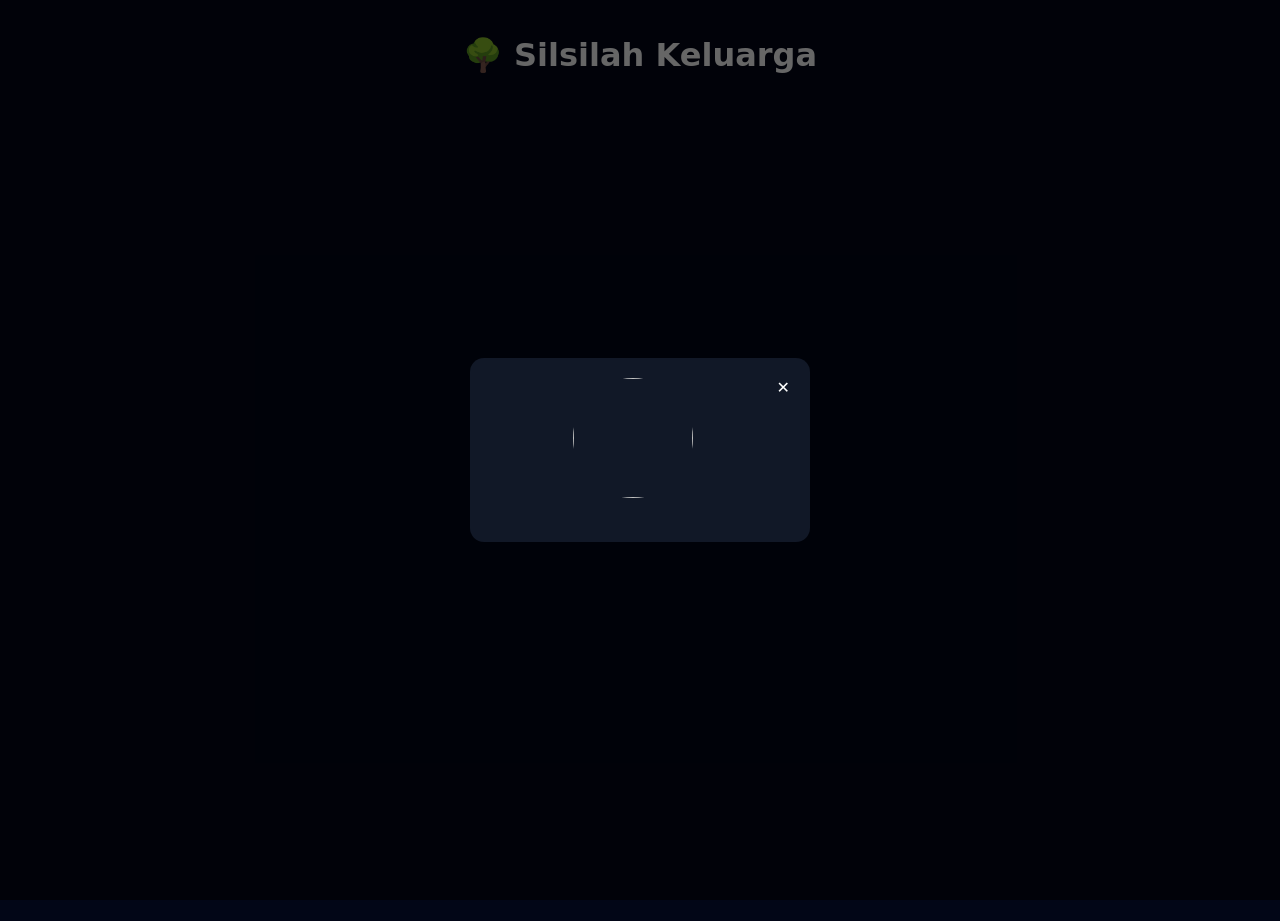
<file: index.html>
<!DOCTYPE html>
<html lang="id">
<head>
<meta charset="UTF-8">
<meta name="viewport" content="width=device-width,initial-scale=1.0">

<title>Silsilah Keluarga</title>

<link rel="stylesheet" href="style.css">
<script src="https://balkan.app/js/FamilyTree.js"></script>
</head>

<body>

<header>
  <h1>🌳 Silsilah Keluarga</h1>
</header>

<div id="tree"></div>

<!-- PROFILE POPUP -->
<div id="profileCard" class="hidden">
  <div class="card">
    <span id="closeBtn">✕</span>
    <img id="profilePhoto">
    <h2 id="profileName"></h2>
    <p id="profileInfo"></p>
  </div>
</div>

<script src="app.js"></script>
</body>
</html>
</file>
<file: style.css>
body {
  margin:0;
  font-family: system-ui;
  background:#0f172a;
  color:white;
}

header {
  text-align:center;
  padding:15px;
  background:#020617;
}

#tree {
  width:100%;
  height:90vh;
  background:#020617;
}

/* PROFILE */

#profileCard {
  position:fixed;
  inset:0;
  background:rgba(0,0,0,.6);
  display:flex;
  justify-content:center;
  align-items:center;
}

.hidden {
  display:none;
}

.card {
  background:#111827;
  padding:20px;
  border-radius:14px;
  width:300px;
  text-align:center;
}

.card img {
  width:120px;
  height:120px;
  border-radius:50%;
  object-fit:cover;
}

#closeBtn {
  float:right;
  cursor:pointer;
}
</file>
